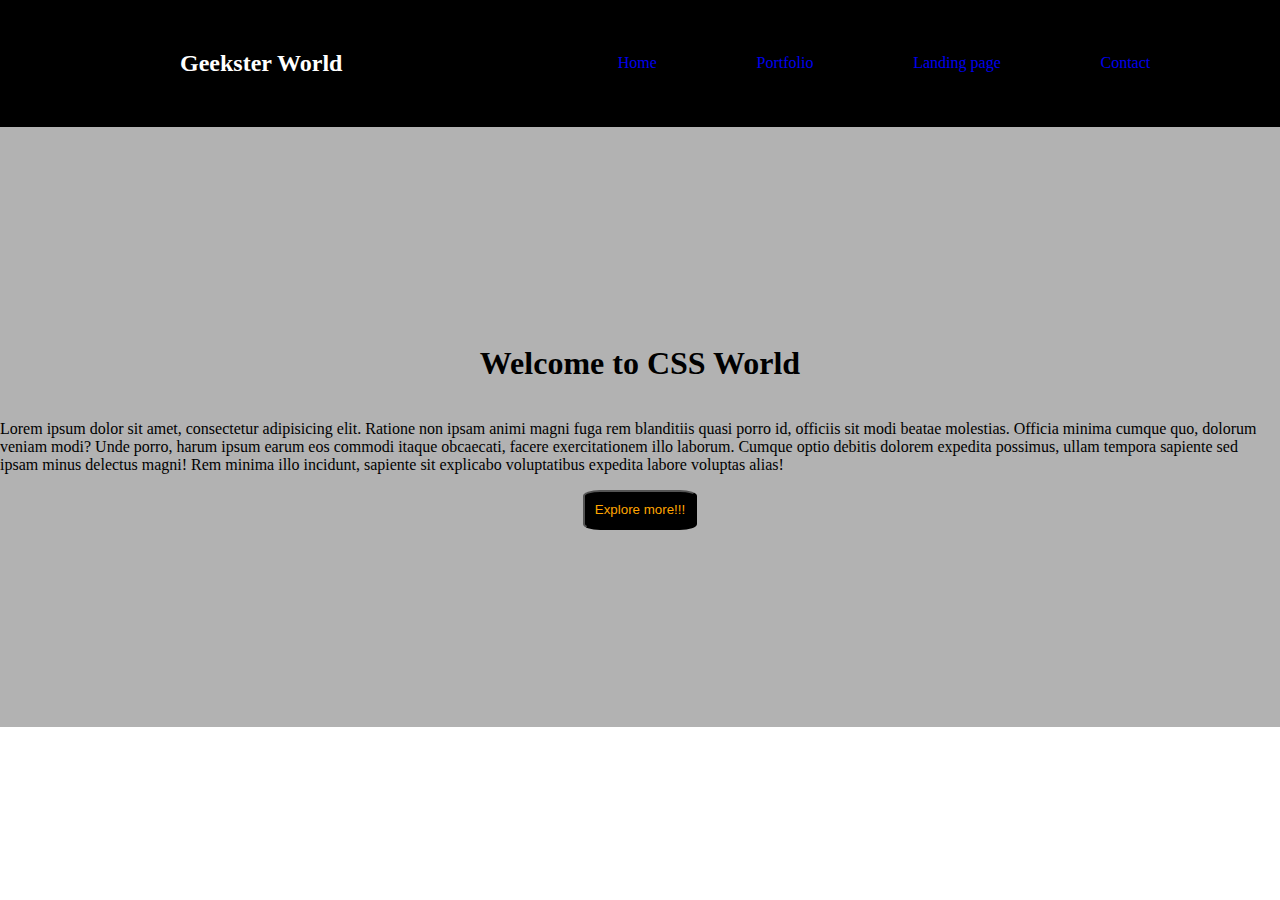
<file: geeksterworld.html>
<!DOCTYPE html>

<head>
    <style>
        body {
            margin: 0px;

         }

        .container {
            background-color:black;
            color: white;
            padding: 30px;
             display: flex;
             justify-content:space-between;
        }

        a {
            text-decoration: none;
        }

        h2 {
            margin-left: 150px;
        }

        #div {
            width: 60%;
            display: flex;
            align-items: center;
            justify-content: space-evenly;
        }
            
           
        .mainsection{
            background-image: url("https://st4.depositphotos.com/13349494/21360/i/450/depositphotos_213600462-stock-photo-beautiful-blue-yellow-bokeh-christmas.jpg");
height:600px;   
object-fit: none;
        background-position: center;
        background-repeat:no-repeat;
background-size:cover;
background-repeat: none;
background-attachment: scroll;

        }
        #wrapper{
         background-color:rgba(0,0,0,0.3); 

height:100%;
 display:flex;
 flex-direction: column;
 justify-content:center;
 align-items:center;
 justify-content:center;
 align-items:center;
        }
        button{
            background-color:black;
 color: orange;
 border-radius: 15%;
 height:40px;
 padding:10px;

        }
        @media (max-width:640px){
            .container{
                flex-direction:column;
            }
        }
        
    </style>
    <title>geekster World</title>
</head>

<body>

    <div class="container">
        <h2> Geekster World</h2>

        <div id="div">
            <a href="#"> Home</a>
            <a href="#"> Portfolio</a>
            <a href="#"> Landing page</a>
            <a href="#"> Contact</a>
        </div>
    </div>
    <div class="mainsection">
        <div id="wrapper">
            <h1> Welcome to CSS World</h1>
            <p> Lorem ipsum dolor sit amet, consectetur adipisicing elit. Ratione non ipsam animi magni fuga rem
                blanditiis quasi porro id, officiis sit modi beatae molestias. Officia minima cumque quo, dolorum veniam
                modi? Unde porro, harum ipsum earum eos commodi itaque obcaecati, facere exercitationem illo laborum.
                Cumque optio debitis dolorem expedita possimus, ullam tempora sapiente sed ipsam minus delectus magni!
                Rem minima illo incidunt, sapiente sit explicabo voluptatibus expedita labore voluptas alias!</p>
      <button> Explore more!!!</button>
            </div>
    </div>
</body>

</html>
</file>
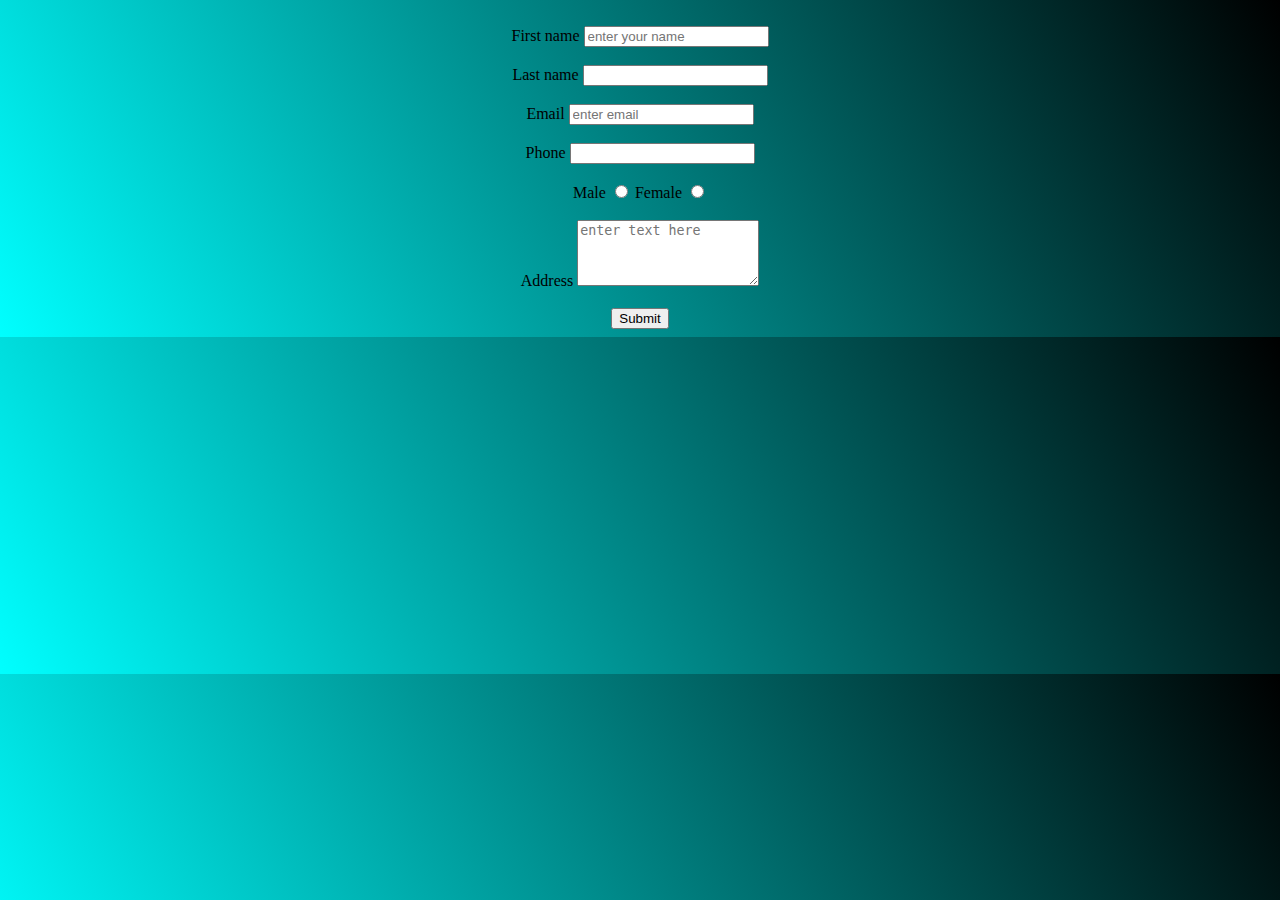
<file: ragistrationform.html>
<!DOCTYPE html>
<head>
    <style>
     body{
         background: linear-gradient(60deg, aqua, black);
         text-align:center;
     }
    </style>
    <title>Ragistration Form</title>
   
</head>
<body>
    <form>
    <br/>
    <div>
        <label> First name</label>
        <input type="text" id="" placeholder="enter your name"/>
    </div>
    <br/>
    <div>
        <label> Last name</label>
        <input type="text"/>
    </div>
    <br/>
    <div>
        <label>Email</label>
        <input type="text" id="" placeholder="enter email"/>
    </div>
    <br/>
    <div>
        <label>Phone</label>
        <input type="text"/>
    </div>
    <br/>
    <div>
        <label> Male</label>
        <input type="radio" name="gender"/>
        <label> Female</label>
        <input type="radio" name="gender"/>
    </div>
    <br/>
    <div>
        <label> Address</label>
    <textarea rows="4" col="50" name="message" id="" placeholder="enter text here"></textarea> 

    </div>
</form>
<br/>
<button> Submit</button>

</form>
</body>
</html>
</file>
